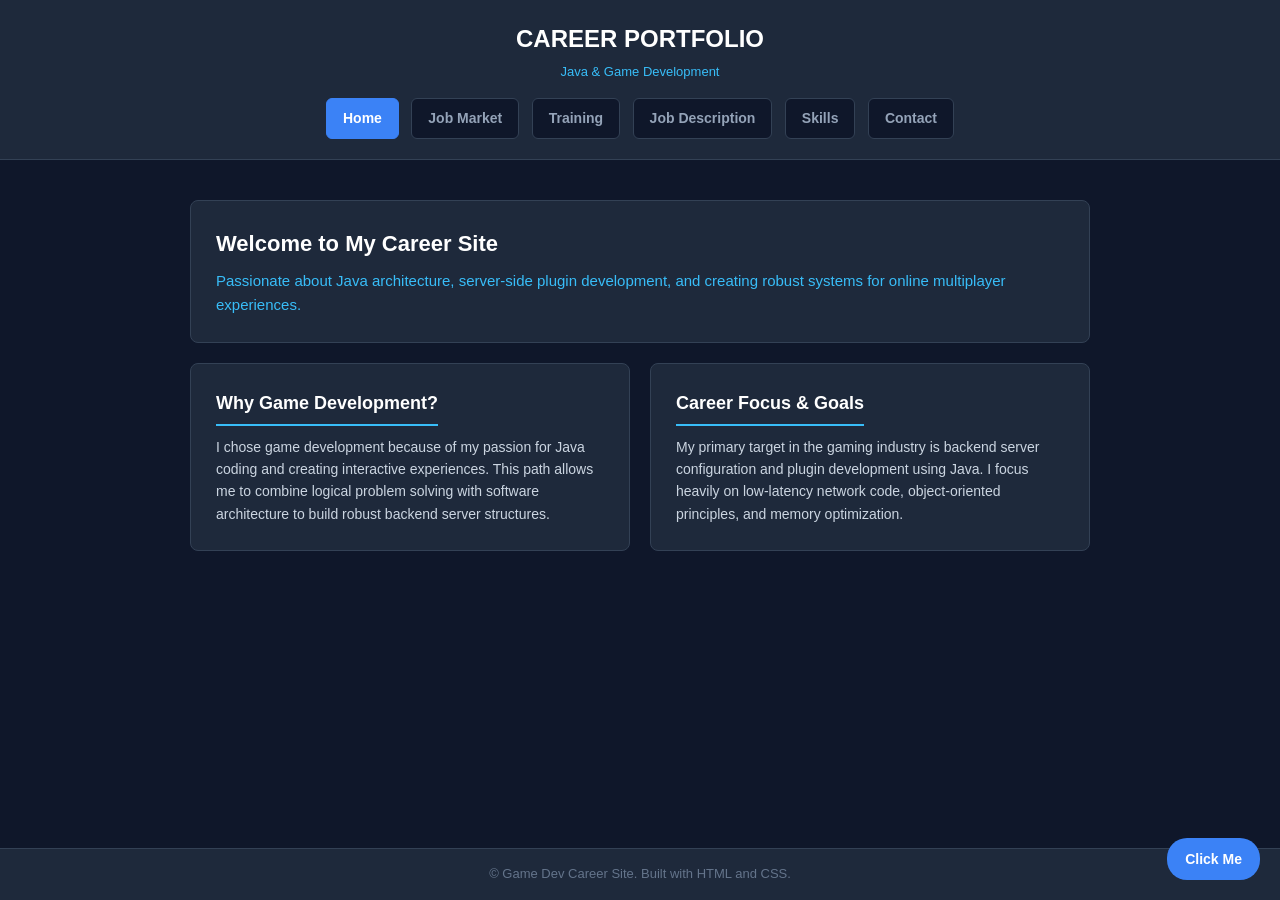
<file: index.html>
<!DOCTYPE html>
<html lang="en">
<head>
    <meta charset="UTF-8">
    <title>Game Developer Portfolio</title>
    <link rel="stylesheet" href="style.css">
</head>
<body>

    <header>
        <h1 class="ttl">CAREER PORTFOLIO</h1>
        <p class="sub">Java & Game Development</p>
        <nav>
            <a href="index.html" class="active">Home</a>
            <a href="market.html">Job Market</a>
            <a href="training.html">Training</a>
            <a href="description.html">Job Description</a>
            <a href="skills.html">Skills</a>
            <a href="contact.html">Contact</a>
        </nav>
    </header>

    <main>
        <div class="welcome-box">
            <h2>Welcome to My Career Site</h2>
            <p>Passionate about Java architecture, server-side plugin development, and creating robust systems for online multiplayer experiences.</p>
        </div>

        <div class="card-container">
            <div class="card">
                <h3>Why Game Development?</h3>
                <p>I chose game development because of my passion for Java coding and creating interactive experiences. This path allows me to combine logical problem solving with software architecture to build robust backend server structures.</p>
            </div>

            <div class="card">
                <h3>Career Focus & Goals</h3>
                <p>My primary target in the gaming industry is backend server configuration and plugin development using Java. I focus heavily on low-latency network code, object-oriented principles, and memory optimization.</p>
            </div>
        </div>
    </main>

    <footer>
        <p>&copy; Game Dev Career Site. Built with HTML and CSS.</p>
    </footer>

    <a href="https://www.youtube.com/watch?v=dQw4w9WgXcQ" target="_blank" class="floating-bubble">Click Me</a>

</body>
</html>
</file>
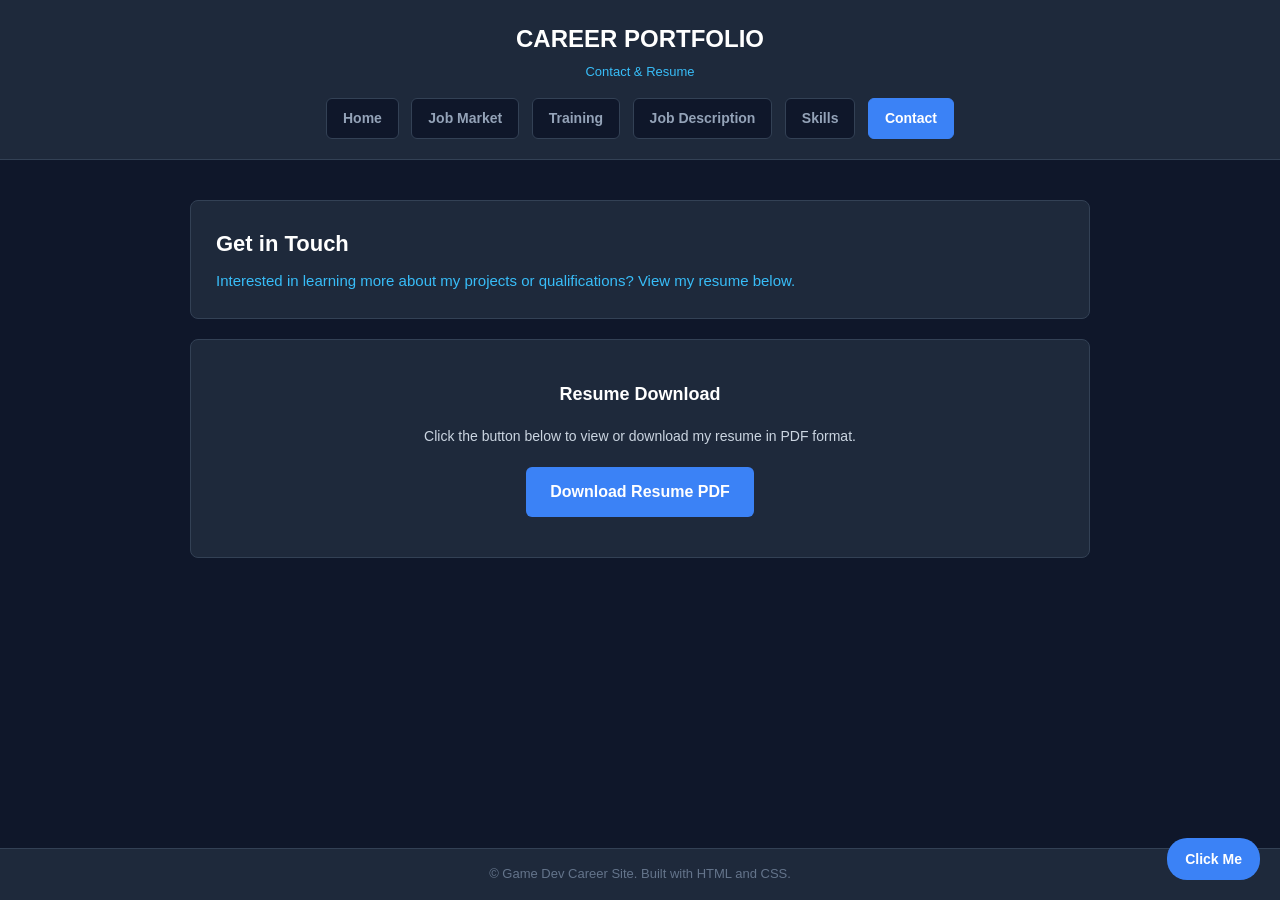
<file: contact.html>
<!DOCTYPE html>
<html lang="en">
<head>
    <meta charset="UTF-8">
    <title>Game Developer Contact</title>
    <link rel="stylesheet" href="style.css">
</head>
<body>

    <header>
        <h1 class="ttl">CAREER PORTFOLIO</h1>
        <p class="sub">Contact & Resume</p>
        <nav>
            <a href="index.html">Home</a>
            <a href="market.html">Job Market</a>
            <a href="training.html">Training</a>
            <a href="description.html">Job Description</a>
            <a href="skills.html">Skills</a>
            <a href="contact.html" class="active">Contact</a>
        </nav>
    </header>

    <main>
        <div class="welcome-box">
            <h2>Get in Touch</h2>
            <p>Interested in learning more about my projects or qualifications? View my resume below.</p>
        </div>

        <div class="card" style="text-align: center; padding: 40px 20px;">
            <h3 style="border-bottom: none;">Resume Download</h3>
            <p style="margin-bottom: 20px;">Click the button below to view or download my resume in PDF format.</p>
            <a href="Other/resumeexample.pdf" target="_blank" style="background-color: #3b82f6; color: #ffffff; padding: 12px 24px; text-decoration: none; font-weight: bold; border-radius: 6px; display: inline-block;">Download Resume PDF</a>
        </div>
    </main>

    <footer>
        <p>&copy; Game Dev Career Site. Built with HTML and CSS.</p>
    </footer>

    <a href="https://www.youtube.com/watch?v=dQw4w9WgXcQ" target="_blank" class="floating-bubble">Click Me</a>

</body>
</html>
</file>
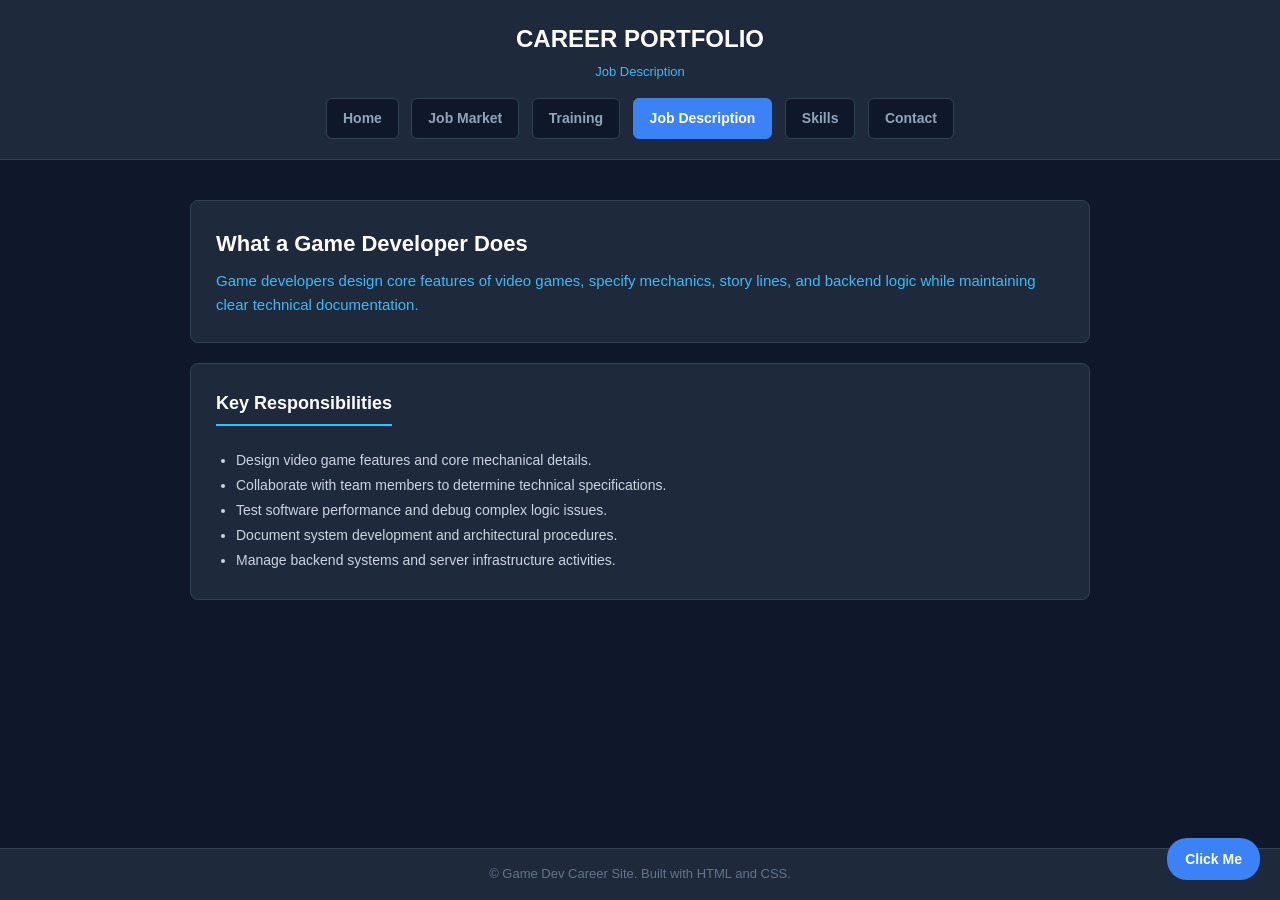
<file: description.html>
<!DOCTYPE html>
<html lang="en">
<head>
    <meta charset="UTF-8">
    <title>Game Developer Description</title>
    <link rel="stylesheet" href="style.css">
</head>
<body>

    <header>
        <h1 class="ttl">CAREER PORTFOLIO</h1>
        <p class="sub">Job Description</p>
        <nav>
            <a href="index.html">Home</a>
            <a href="market.html">Job Market</a>
            <a href="training.html">Training</a>
            <a href="description.html" class="active">Job Description</a>
            <a href="skills.html">Skills</a>
            <a href="contact.html">Contact</a>
        </nav>
    </header>

    <main>
        <div class="welcome-box">
            <h2>What a Game Developer Does</h2>
            <p>Game developers design core features of video games, specify mechanics, story lines, and backend logic while maintaining clear technical documentation.</p>
        </div>

        <div class="card">
            <h3>Key Responsibilities</h3>
            <ul style="margin-left: 20px; margin-top: 12px; color: #cbd5e1; font-size: 14px; line-height: 1.8;">
                <li>Design video game features and core mechanical details.</li>
                <li>Collaborate with team members to determine technical specifications.</li>
                <li>Test software performance and debug complex logic issues.</li>
                <li>Document system development and architectural procedures.</li>
                <li>Manage backend systems and server infrastructure activities.</li>
            </ul>
        </div>
    </main>

    <footer>
        <p>&copy; Game Dev Career Site. Built with HTML and CSS.</p>
    </footer>

    <a href="https://www.youtube.com/watch?v=dQw4w9WgXcQ" target="_blank" class="floating-bubble">Click Me</a>

</body>
</html>
</file>
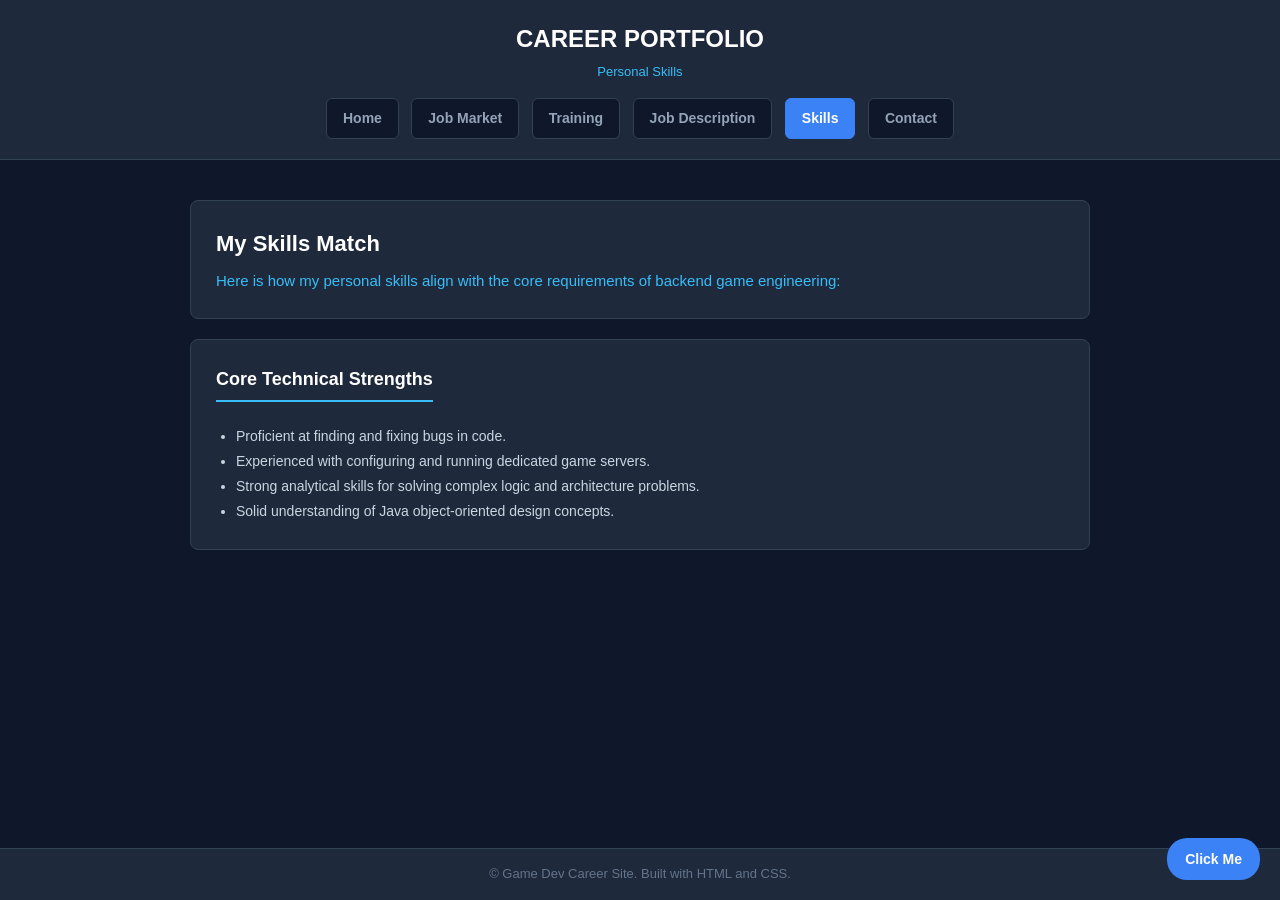
<file: skills.html>
<!DOCTYPE html>
<html lang="en">
<head>
    <meta charset="UTF-8">
    <title>Game Developer Skills</title>
    <link rel="stylesheet" href="style.css">
</head>
<body>

    <header>
        <h1 class="ttl">CAREER PORTFOLIO</h1>
        <p class="sub">Personal Skills</p>
        <nav>
            <a href="index.html">Home</a>
            <a href="market.html">Job Market</a>
            <a href="training.html">Training</a>
            <a href="description.html">Job Description</a>
            <a href="skills.html" class="active">Skills</a>
            <a href="contact.html">Contact</a>
        </nav>
    </header>

    <main>
        <div class="welcome-box">
            <h2>My Skills Match</h2>
            <p>Here is how my personal skills align with the core requirements of backend game engineering:</p>
        </div>

        <div class="card">
            <h3>Core Technical Strengths</h3>
            <ul style="margin-left: 20px; margin-top: 12px; color: #cbd5e1; font-size: 14px; line-height: 1.8;">
                <li>Proficient at finding and fixing bugs in code.</li>
                <li>Experienced with configuring and running dedicated game servers.</li>
                <li>Strong analytical skills for solving complex logic and architecture problems.</li>
                <li>Solid understanding of Java object-oriented design concepts.</li>
            </ul>
        </div>
    </main>

    <footer>
        <p>&copy; Game Dev Career Site. Built with HTML and CSS.</p>
    </footer>

    <a href="https://www.youtube.com/watch?v=dQw4w9WgXcQ" target="_blank" class="floating-bubble">Click Me</a>

</body>
</html>
</file>
<file: style.css>
* {box-sizing: border-box; margin: 0; padding: 0;}
body {background-color: #0f172a; color: #f8fafc; font-family: Arial, sans-serif; line-height: 1.6; min-height: 100vh; display: flex; flex-direction: column;}
header {background-color: #1e293b; border-bottom: 1px solid #334155; padding: 20px 0; text-align: center;}
.ttl {font-size: 24px; font-weight: bold; color: #ffffff; margin-bottom: 4px;}
.sub {font-size: 13px; color: #38bdf8; margin-bottom: 15px;}
nav a {color: #94a3b8; text-decoration: none; font-size: 14px; font-weight: bold; padding: 8px 16px; margin: 0 4px; background-color: #0f172a; border: 1px solid #334155; border-radius: 6px; display: inline-block;}
nav a:hover, nav a.active {color: #ffffff; background-color: #3b82f6; border-color: #3b82f6;}
main {flex: 1; width: 90%; max-width: 900px; margin: 40px auto;}
.welcome-box {background-color: #1e293b; border: 1px solid #334155; border-radius: 8px; padding: 25px; margin-bottom: 20px;}
.welcome-box h2 {font-size: 22px; color: #ffffff; margin-bottom: 8px;}
.welcome-box p {color: #38bdf8; font-size: 15px;}
.card-container {display: flex; gap: 20px;}
.card {flex: 1; background-color: #1e293b; border: 1px solid #334155; border-radius: 8px; padding: 25px;}
.card h3 {font-size: 18px; color: #ffffff; margin-bottom: 10px; border-bottom: 2px solid #38bdf8; padding-bottom: 6px; display: inline-block;}
.card p {color: #cbd5e1; font-size: 14px; line-height: 1.6;}
footer {background-color: #1e293b; border-top: 1px solid #334155; text-align: center; padding: 15px; color: #64748b; font-size: 13px; margin-top: auto;}
.floating-bubble {position: fixed; bottom: 20px; right: 20px; background-color: #3b82f6; color: #ffffff; padding: 10px 18px; border-radius: 20px; text-decoration: none; font-weight: bold; font-size: 14px;}
.floating-bubble:hover {background-color: #2563eb;}
</file>
